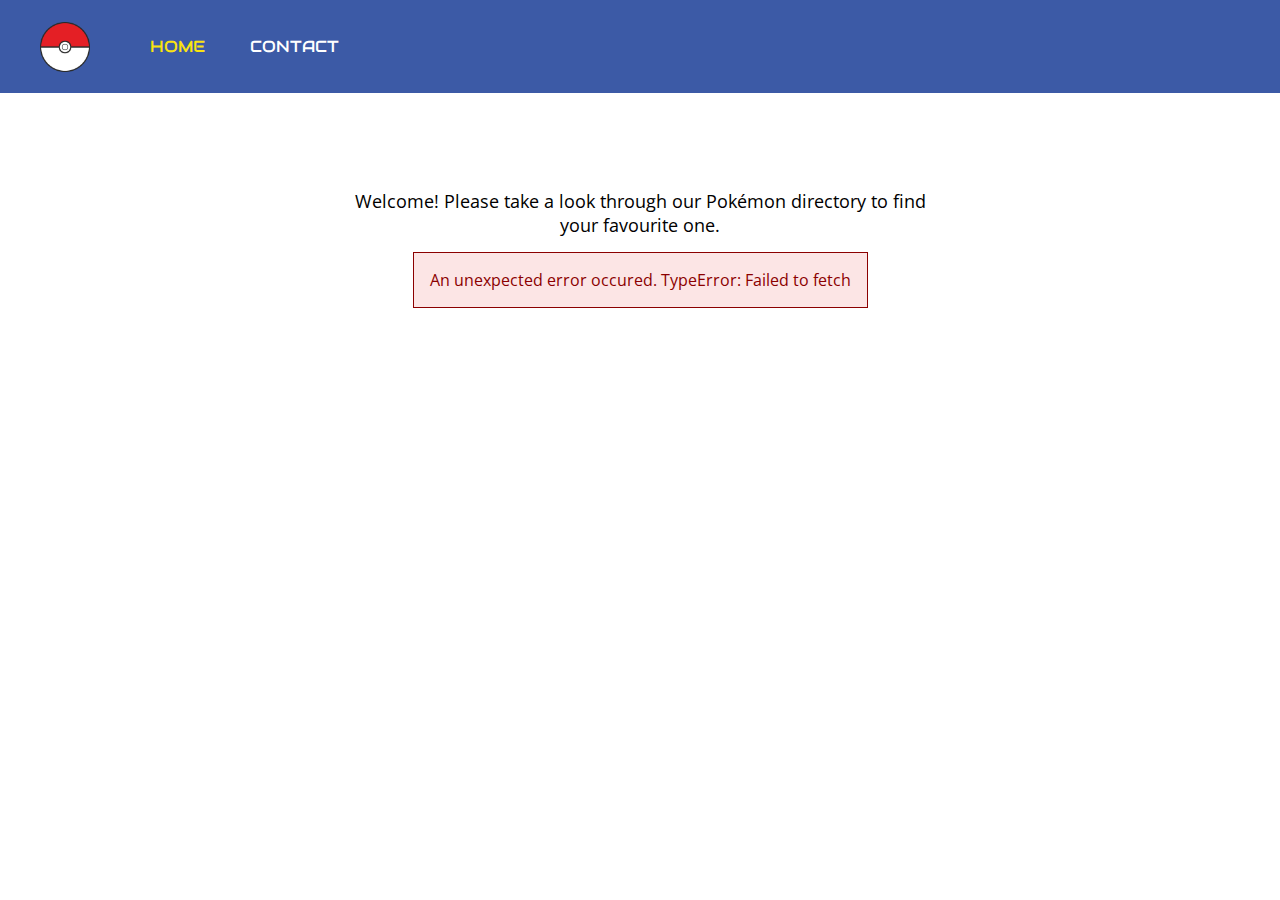
<file: index.html>
<!DOCTYPE html>
<html lang="en">
    <head>
        <meta charset="UTF-8" />
        <meta name="viewport" content="width=device-width, initial-scale=1.0" />
        <meta http-equiv="X-UA-Compatible" content="ie=edge" />
        <title>Home</title>
        <link rel="preconnect" href="https://fonts.googleapis.com">
        <link rel="preconnect" href="https://fonts.gstatic.com" crossorigin>
        <link href="https://fonts.googleapis.com/css2?family=Audiowide&family=Open+Sans&display=swap" rel="stylesheet">
        <link rel="stylesheet" href="css/style.css" />
        <link rel="icon" href="data:;base64,=" />
    </head>
    <body>
        <header>
            <img src="/images/pokemon-1536849_640.png" class="logo" alt="Pokemon logo">
            <nav>
                <ul>
                    <li>
                        <a class="links" href="/index.html" id="active">HOME</a>
                    </li>
                    <li>
                        <a class="links" href="/contact.html">CONTACT</a>
                    </li>
                </ul>
            </nav>
        </header>
        <main>
            <p class="welcome">Welcome! Please take a look through our Pokémon directory to find your favourite one.</p>
            <div class="errorContainer"></div>
            <div class="details">
                <div class="loader-wrapper">
                    <div class="loader"></div>
                </div>
            </div>
        </main>
        <script src="js/components/errorMessage.js"></script>
        <script src="js/script.js"></script>
    </body>
</html>
</file>
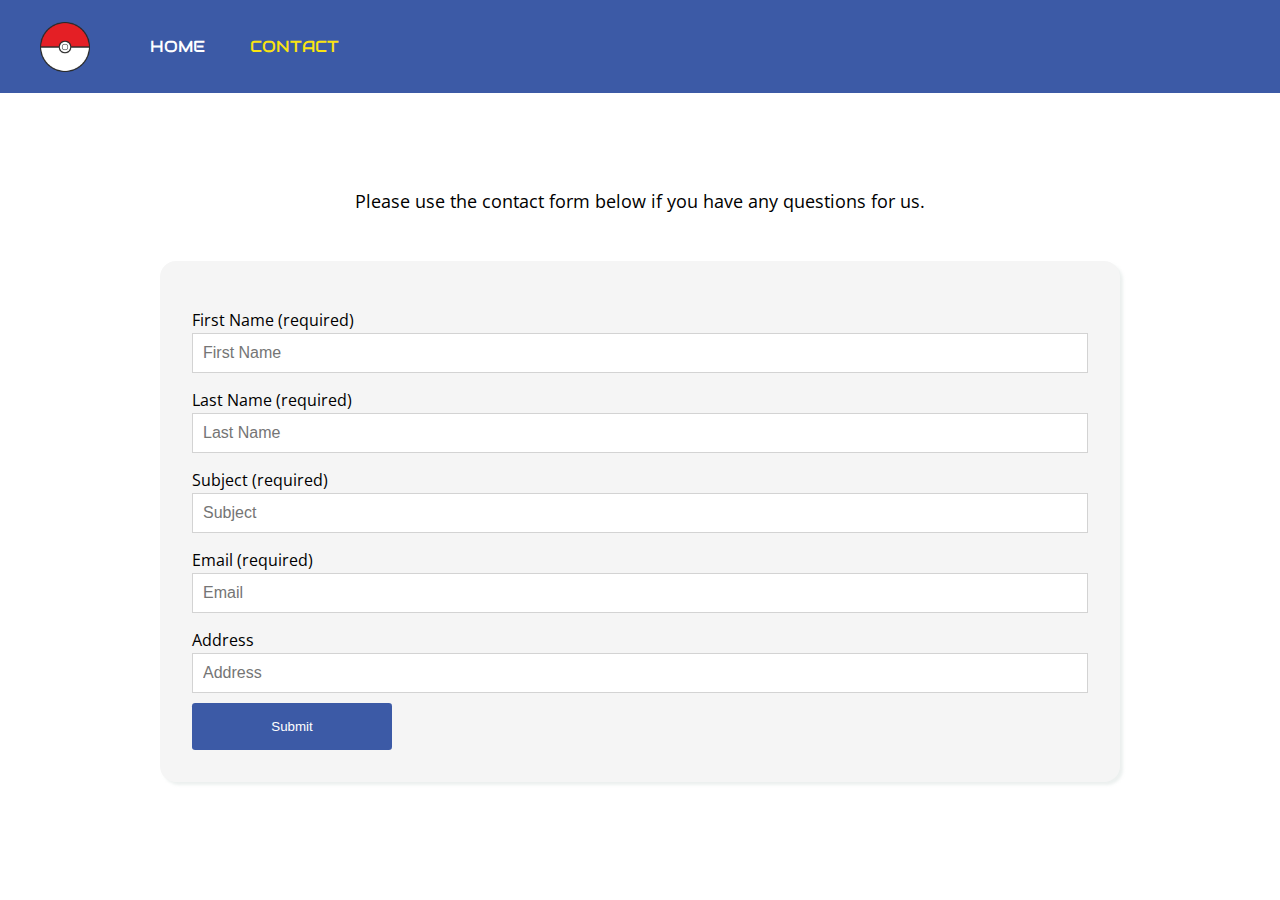
<file: contact.html>
<!DOCTYPE html>
<html lang="en">
    <head>
        <meta charset="UTF-8" />
        <meta name="viewport" content="width=device-width, initial-scale=1.0" />
        <meta http-equiv="X-UA-Compatible" content="ie=edge" />
        <title>Contact</title>
        <link rel="preconnect" href="https://fonts.googleapis.com">
        <link rel="preconnect" href="https://fonts.gstatic.com" crossorigin>
        <link href="https://fonts.googleapis.com/css2?family=Audiowide&family=Open+Sans&display=swap" rel="stylesheet">
        <link rel="stylesheet" href="css/style.css" />
        <link rel="icon" href="data:;base64,=" />
    </head>
    <body>
        <header>
            <img src="/images/pokemon-1536849_640.png" class="logo" alt="Pokemon logo">
            <nav>
                <ul>
                    <li>
                        <a class="links" href="/index.html">HOME</a>
                    </li>
                    <li>
                        <a class="links" href="/contact.html" id="active">CONTACT</a>
                    </li>
                </ul>
            </nav>
        </header>
        <main>
            <p class="welcome">Please use the contact form below if you have any questions for us.</p>
            <form id="contactForm">
                <div>
                    <label>
                        First Name (required)
                        <input type="text" name="firstName" id="firstName" placeholder="First Name" required>
                    </label>
                    <div class="formError" id="firstNameError">Please enter your first name</div>
                </div>
                <div>
                    <label>
                        Last Name (required)
                        <input type="text" name="lastName" id="lastName" placeholder="Last Name" required>
                    </label>
                    <div class="formError" id="lastNameError">Please enter your last name</div>
                </div>
                <div>
                    <label>
                        Subject (required)
                        <input type="text" name="subject" id="subject" placeholder="Subject">
                    </label>
                    <div class="formError" id="subjectError">Must have a minimum length of 10 characters</div>
                </div>
                <div>
                    <label>
                        Email (required)
                        <input type="email" name="email" id="email" placeholder="Email">
                    </label>
                    <div class="formError" id="emailError">Please enter a valid email address</div>
                </div>
                <div>
                    <label>
                        Address
                        <input type="text" name="address" id="address" placeholder="Address">
                    </label>
                    <div class="formError" id="addressError">Must have a minimum length of 25 characters</div>
                </div>
                <button>Submit</button>
            </form>
        </main>
        <script src="js/contact.js"></script>
        <script src="js/components/errorMessage.js"></script>
    </body>
</html>
</file>
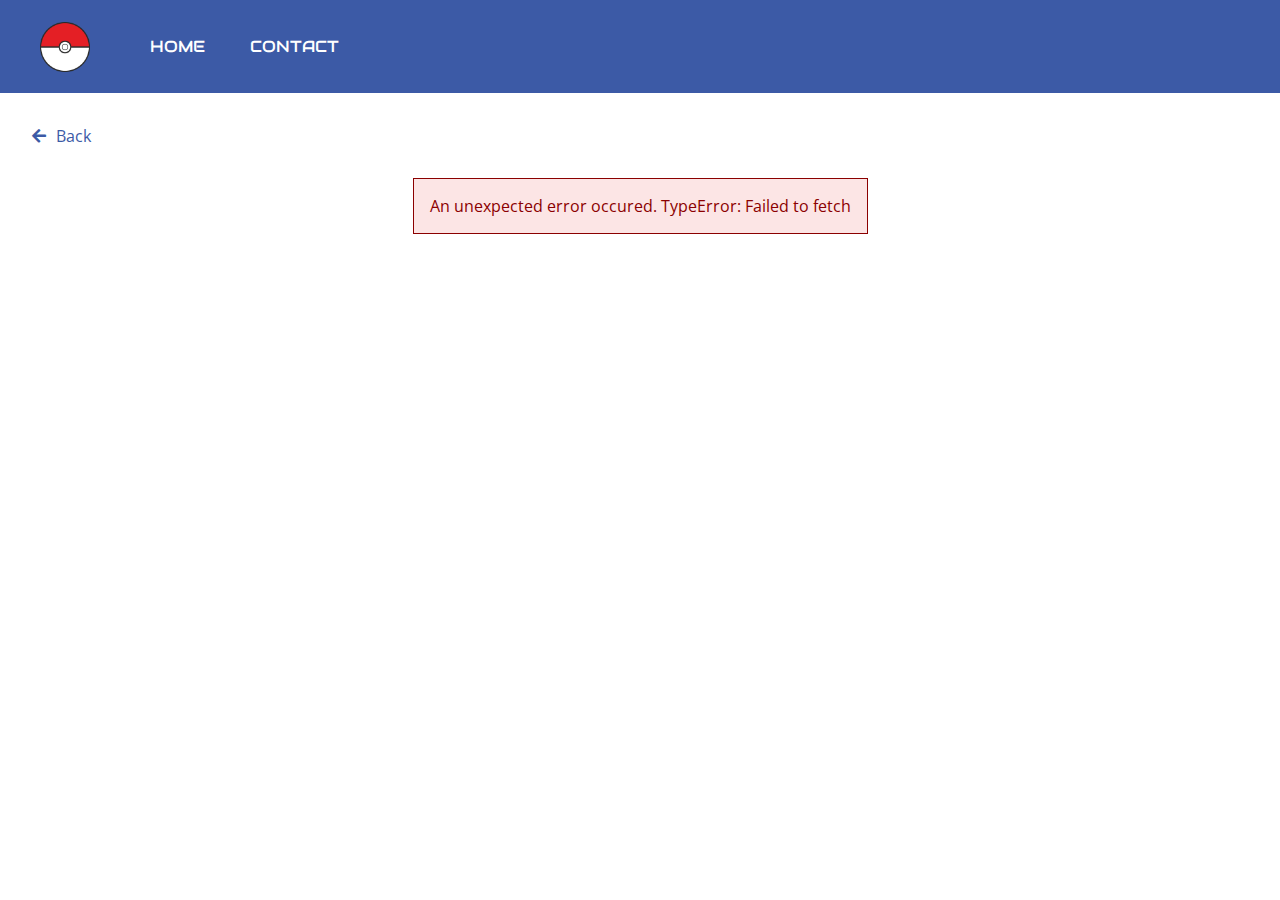
<file: details.html>
<!DOCTYPE html>
<html lang="en">
    <head>
        <meta charset="UTF-8" />
        <meta name="viewport" content="width=device-width, initial-scale=1.0" />
        <meta http-equiv="X-UA-Compatible" content="ie=edge" />
        <title>Pokemon Details</title>
        <link rel="preconnect" href="https://fonts.googleapis.com">
        <link rel="preconnect" href="https://fonts.gstatic.com" crossorigin>
        <link href="https://fonts.googleapis.com/css2?family=Audiowide&family=Open+Sans&display=swap" rel="stylesheet">
        <link href="https://cdnjs.cloudflare.com/ajax/libs/font-awesome/5.12.1/css/all.min.css" rel="stylesheet">
        <link rel="stylesheet" href="css/style.css" />
        <link rel="icon" href="data:;base64,=" />
    </head>
    <body>
        <header>
            <img src="/images/pokemon-1536849_640.png" class="logo" alt="Pokemon logo">
            <nav>
                <ul>
                    <li>
                        <a class="links" href="/index.html">HOME</a>
                    </li>
                    <li>
                        <a class="links" href="/contact.html">CONTACT</a>
                    </li>
                </ul>
            </nav>
        </header>
        <main>
            <div>
                <a class="backButton" href="/index.html"><i class="fas fa-arrow-left"></i><p class="backText">Back</p></a>
            </div>
            <div class="errorContainer"></div>
            <div class="pokemon-details">
                <div class="loader-wrapper">
                    <div class="loader"></div>
                </div>
            </div>
        </main>
        <script src="js/components/errorMessage.js"></script>
        <script src="js/detail.js"></script>
    </body>
</html>
</file>
<file: css/style.css>
html {
    font-size: 100%;
}

body, h4 {
    font-family: 'Open Sans', sans-serif;
    margin: 0px;  
}

main {
    margin: 1em 2em;
}

h2, h3, nav {
    font-family: 'Audiowide', cursive;
}


/* Navigation*/

li {
    display: inline;
}

.logo {
    width: 50px;
}

.links {
    margin: 20px;
    text-decoration: none;
    color: inherit;
}

nav {
    color: white;
}

.links:hover, #active {
    color: rgb(250, 227, 17); 
}

header {
    display: flex;
    align-items: center;
    padding: 20px 40px;
    background: rgb(60, 90, 166);
}

/*Home page layout*/

.welcome {
    text-align: center;
    padding-top: 5rem;
    max-width: 45vw;
    margin: 0px auto;
    font-size: 1.1rem;
}

.result {
    margin: 1rem;
    padding: 1rem;
    background: whitesmoke;
    border-radius: 1rem;
    box-shadow: 3px 3px 3px rgba(192, 206, 202, 0.3);
    text-decoration: none;
    color: black;
}

.details {
    display: flex;
    flex-wrap: wrap;
    justify-content: center;
}



/*Details page*/

.cardStyle {
    flex: 1;
    padding: 30px;
    border-radius: 1rem;
    background: whitesmoke;
}

.pokemon-details {
    margin-bottom: 100px;
}

.pokeName {
    text-align: center;
}

.pokemon-image {
    margin: 4em 0px;
    margin-left: auto;
    margin-right: auto;
    display: block;
    box-shadow: 3px 3px 3px rgb(192 206 202 / 30%);
    border-radius: 5%;
}

.cardHeading {
    font-size: 1.2rem;
}

.backButton {
    display: flex;
    align-items: center;
    color: rgb(60, 90, 166);
    text-decoration: none;
    max-width: fit-content;
    gap: 10px;
}

.cardDetails {
    display: flex;
    gap: 2rem;
    flex-wrap: wrap;
}

/*Pokeball Loader*/

.loader-wrapper {
    position: absolute;
    top: 50%;
    left: 50%;
    transform: translate(-50%, -50%);
}

.loader {
    border: 40px solid #e7e6e6;
    background-color: black;
    color: black;
    border-radius: 50%;
    border-top: 40px solid red;
    border-right: 40px solid red;
    position: relative;
    width: 20px;
    height: 20px;
    -webkit-animation: spin 1.5s linear infinite;
    animation: spin 1.5s linear infinite;
}


@-webkit-keyframes spin {
    0% { -webkit-transform: rotate(0deg); }
    100% { -webkit-transform: rotate(360deg); }
}
  
@keyframes spin {
    0% { transform: rotate(0deg); }
    100% { transform: rotate(360deg); }
}

/*Error state*/

.error {
    display: inline;
    border: 1px solid darkred;
    color: darkred;
    padding: 1rem;
    background: rgba(225, 0, 0, 0.1);
}

.errorContainer {
    padding: 2rem;
    text-align: center;
}

/*form*/

form {
    padding: 2em;
    max-width: 70vw;
    margin: 3em auto;
    background: whitesmoke;
    border-radius: 1em;
    box-shadow: 3px 3px 3px rgba(192, 206, 202, 0.3);
}

input {
    width: 100%;
    margin-top: 2px;
    padding: 10px 10px;
    font-size: 16px;
    box-sizing: border-box;
    border: 1px solid lightgrey;
}

button {
    background: rgb(60, 90, 166);
    border: none;
    width: 200px;
    padding: 1rem;
    color: white;
    margin-top: 10px;
    cursor: pointer;
    border-radius: 0.2rem;
}

label {
    display: block;
    margin-top: 1rem;
}

.formError {
    display: none;
    color: red;
    font-size: 0.9rem;
    margin-top: 2px;
}

.success-message {
    color: green;
    text-align: center;
    border: 1px solid darkgreen;
    padding: 1rem;
    background: rgba(12, 92, 39, 0.1);
}
</file>
